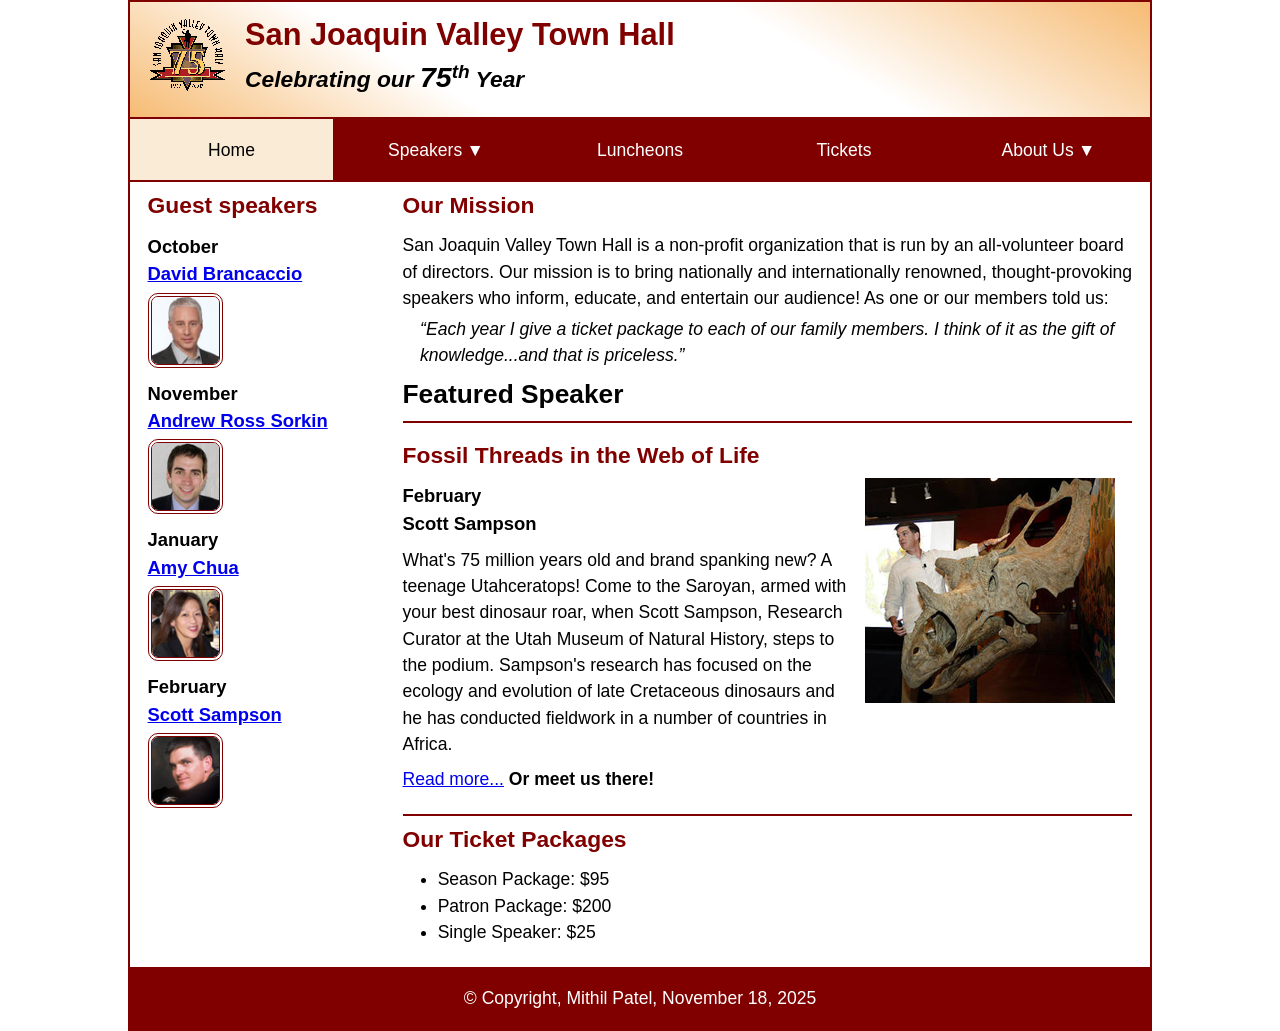
<file: index.html>
<!DOCTYPE html>
<html lang="en">

<head>
	<meta charset="utf-8">
	<title>San Joaquin Valley Town Hall</title>
	<meta name="viewport" content="width=device-width, initial-scale=1">
	<link rel="icon" href="images/favicon.ico">
	<link rel="stylesheet" href="styles/main.css">
</head>

<body>
	<header>
		<img src="images/town_hall_logo.gif" alt="Town Hall logo">
		<h2>San Joaquin Valley Town Hall</h2>
		<h3>Celebrating our <em class="large">75</em><sup>th</sup> Year</h3>
	</header>
	<nav class="navbar">
		<input type="checkbox" id="nav-toggle">
		<label for="nav-toggle" class="menu-btn">Menu</label>
	
		<ul class="menu">
			<li><a class="current">Home</a></li>
			<li class="submenu">
				<a href="#">Speakers<small></small></a>
				<ul class="dropdown">
					<li><a href="speakers/brancaccio.html">David Brancaccio</a></li>
					<li><a href="speakers/sorkin.html">Andrew Ross Sorkin</a></li>
					<li><a href="speakers/chua.html">Amy Chua</a></li>
					<li><a href="speakers/sampson.html">Scott Sampson</a></li>
				</ul>
			</li>
			<li><a href="#">Luncheons</a></li>
			<li><a href="#">Tickets</a></li>
			<li class="submenu">
				<a href="#">About Us<small></small></a>
				<ul class="dropdown">
					<li><a href="#">Our History</a></li>
					<li><a href="#">Board of Directors</a></li>
					<li><a href="#">Past Speakers</a></li>
					<li><a href="#">Contact Us</a></li>
				</ul>
			</li>
		</ul>
	</nav>
	
	<main>
		<aside>
			<h2>Guest speakers</h2>
			<h3>October<br><a href="speakers/brancaccio.html">David Brancaccio</a></h3>
			<img src="images/brancaccio75.jpg" alt="David Brancaccio photo">
			<h3>November<br><a href="speakers/sorkin.html">Andrew Ross Sorkin</a></h3>
			<img src="images/sorkin75.jpg" alt="Andrew Ross Sorkin photo">
			<h3>January<br><a href="speakers/chua.html">Amy Chua</a></h3>
			<img src="images/chua75.jpg" alt="Amy Chua photo">
			<h3>February<br><a href="speakers/sampson.html">Scott Sampson</a></h3>
			<img src="images/sampson75.jpg" alt="Scott Sampson photo">
		</aside>

		<section>
			<h2>Our Mission</h2>
			<p>San Joaquin Valley Town Hall is a non-profit organization that is run by an 
				all-volunteer board of directors. Our mission is to bring nationally and 
				internationally renowned, thought-provoking speakers who inform, educate, 
				and entertain our audience! As one or our members told us:</p>
			<blockquote>&ldquo;Each year I give a ticket package to each of our family members. 
				I think of it as the gift of knowledge...and that is priceless.&rdquo;</blockquote>

			<h1>Featured Speaker</h1>
			<article class="featured">
				<h2>Fossil Threads in the Web of Life</h2>
				<img src="images/sampson_dinosaur.jpg" alt="Scott Sampson with dinosaur">
				<h3>February<br>
				Scott Sampson</h3>
				<p>What's 75 million years old and brand spanking new? A teenage Utahceratops! 
				Come to the Saroyan, armed with your best dinosaur roar, when Scott Sampson, Research 
				Curator at the Utah Museum of Natural History, steps to the podium. Sampson's research 
				has focused on the ecology and evolution of late Cretaceous dinosaurs and he has conducted 
				fieldwork in a number of countries in Africa.</p>
				<p><a href="speakers/sampson.html">Read more...</a>&nbsp;<b>Or meet us there!</b></p>
			</article>

			<h2>Our Ticket Packages</h2>
			<ul>
				<li>Season Package: $95</li>
				<li>Patron Package: $200</li>
				<li>Single Speaker: $25</li>
			</ul>
		</section>	
	</main>
	<footer>
		<p>&copy; Copyright, Mithil Patel, November 18, 2025</p>
	</footer>
</body>
</html>
</file>
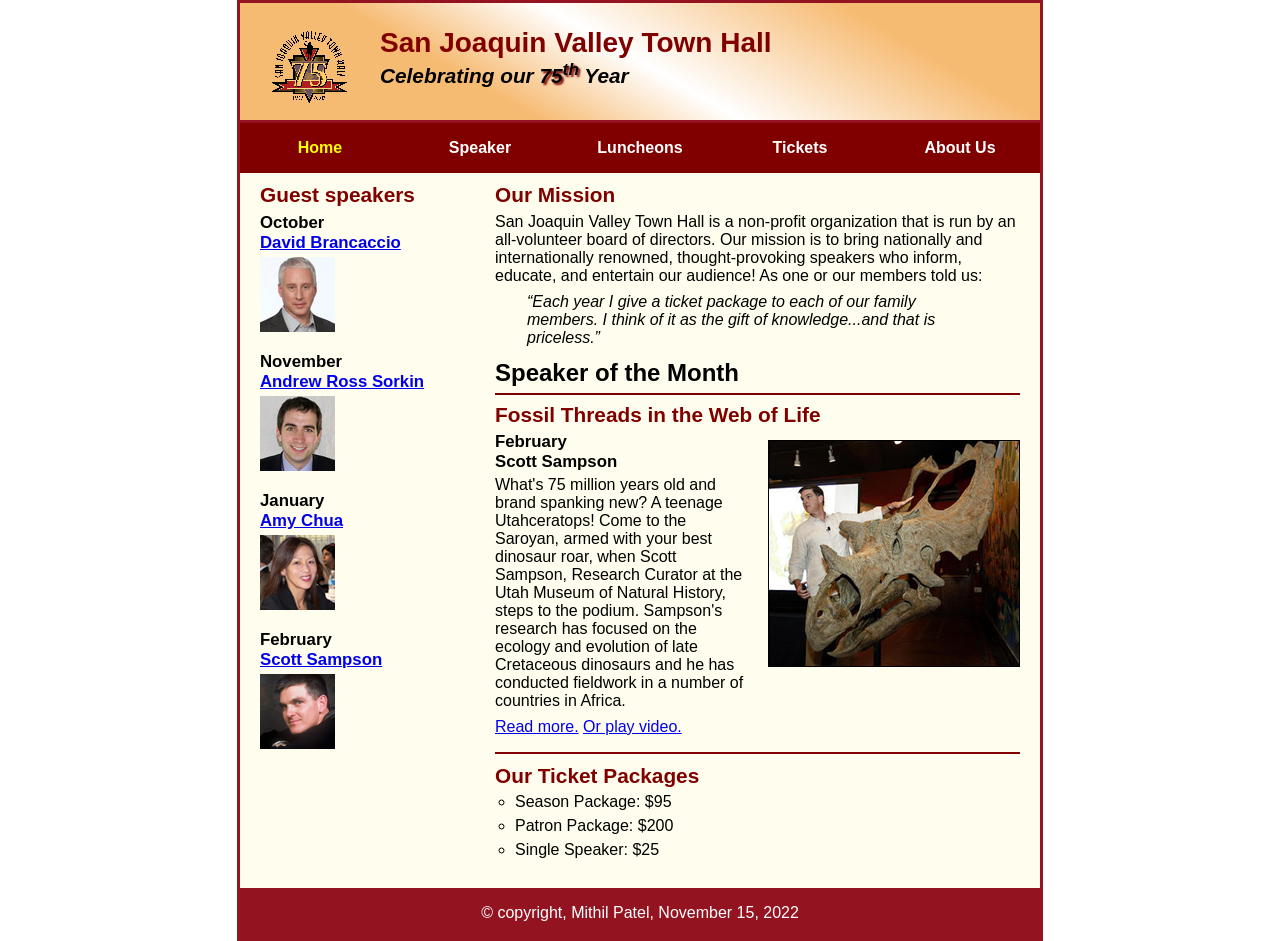
<file: c7_index.html>
<!DOCTYPE html>
<html lang="en">

<head>
	<meta charset="utf-8">
	<title>San Joaquin Valley Town Hall</title>
	<link rel="shortcut icon" href="images/favicon.ico">
	<link rel="stylesheet" href="styles/c7_main.css">
</head>

<body>
	<header>
		<img src="images/town_hall_logo.gif" alt="Town Hall logo" height="80">
		<h2>San Joaquin Valley Town Hall</h2>
		<h3>Celebrating our <span class="shadow">75<sup>th</sup></span> Year</h3>
	</header>
	<nav id="nav_menu">
		<ul>
			<li><a href ="c7_index.html" class = "current">Home</a> </li>
			<li><a href ="speakers.html">Speaker</a> </li>
			<li><a href ="luncheons.html">Luncheons</a> </li>
			<li><a href ="tickets.html">Tickets</a> </li>
			<li><a href ="aboutUs.html">About Us</a> 
				<ul>
					<li><a href ="#">Our History</a> </li>
					<li><a href ="#">Board of Directors</a> </li>
					<li><a href ="#">Past Speakers</a> </li>
					<li><a href ="#">Contact Information</a> </li>
				</ul>
			</li>
		</ul>	
	</nav>
	<main>
		<section>
			<h2>Our Mission</h2>
			<p>San Joaquin Valley Town Hall is a non-profit organization that is run by an 
			   all-volunteer board of directors. Our mission is to bring nationally and 
			   internationally renowned, thought-provoking speakers who inform, educate, 
			   and entertain our audience! As one or our members told us:</p>
			<blockquote>&ldquo;Each year I give a ticket package to each of our family members. 
			I think of it as the gift of knowledge...and that is priceless.&rdquo;</blockquote>
			<h1>Speaker of the Month</h1>
			<article>
				<h2>Fossil Threads in the Web of Life</h2>
				<img src="images/sampson_dinosaur.jpg" alt="Scott Sampson with dinosaur">
				<h3>February<br>
				Scott Sampson</h3>
				<p>What's 75 million years old and brand spanking new? A teenage Utahceratops! 
				Come to the Saroyan, armed with your best dinosaur roar, when Scott Sampson, Research 
				Curator at the Utah Museum of Natural History, steps to the podium. Sampson's research 
				has focused on the ecology and evolution of late Cretaceous dinosaurs and he has conducted 
				fieldwork in a number of countries in Africa.</p>
				<p><a href="speakers/c7_sampson.html">Read more.</a>&nbsp;<a href="media/sampson.mp4" target="_blank">Or play video.</a>
			</article>
			
			<h2>Our Ticket Packages</h2>
			<ul>
				<li>Season Package: $95</li>
				<li>Patron Package: $200</li>
				<li>Single Speaker: $25</li>
			</ul>
		</section>
		
		<aside>
			<h2>Guest speakers</h2>
			<h3>October<br><a href="speakers/brancaccio.html">David Brancaccio</a></h3>
			<img src="images/brancaccio75.jpg" alt="David Brancaccio photo">
			<h3>November<br><a href="speakers/sorkin.html">Andrew Ross Sorkin</a></h3>
			<img src="images/sorkin75.jpg" alt="Andrew Ross Sorkin photo">
			<h3>January<br><a href="speakers/chua.html">Amy Chua</a></h3>
			<img src="images/chua75.jpg" alt="Amy Chua photo">
			<h3>February<br><a href="speakers/c7_sampson.html">Scott Sampson</a></h3>
			<img src="images/sampson75.jpg" alt="Scott Sampson photo">
		</aside>
	</main>
	<footer>
		<p>&copy; copyright, Mithil Patel, November 15, 2022</p>
	</footer>
</body>
</html>
</file>
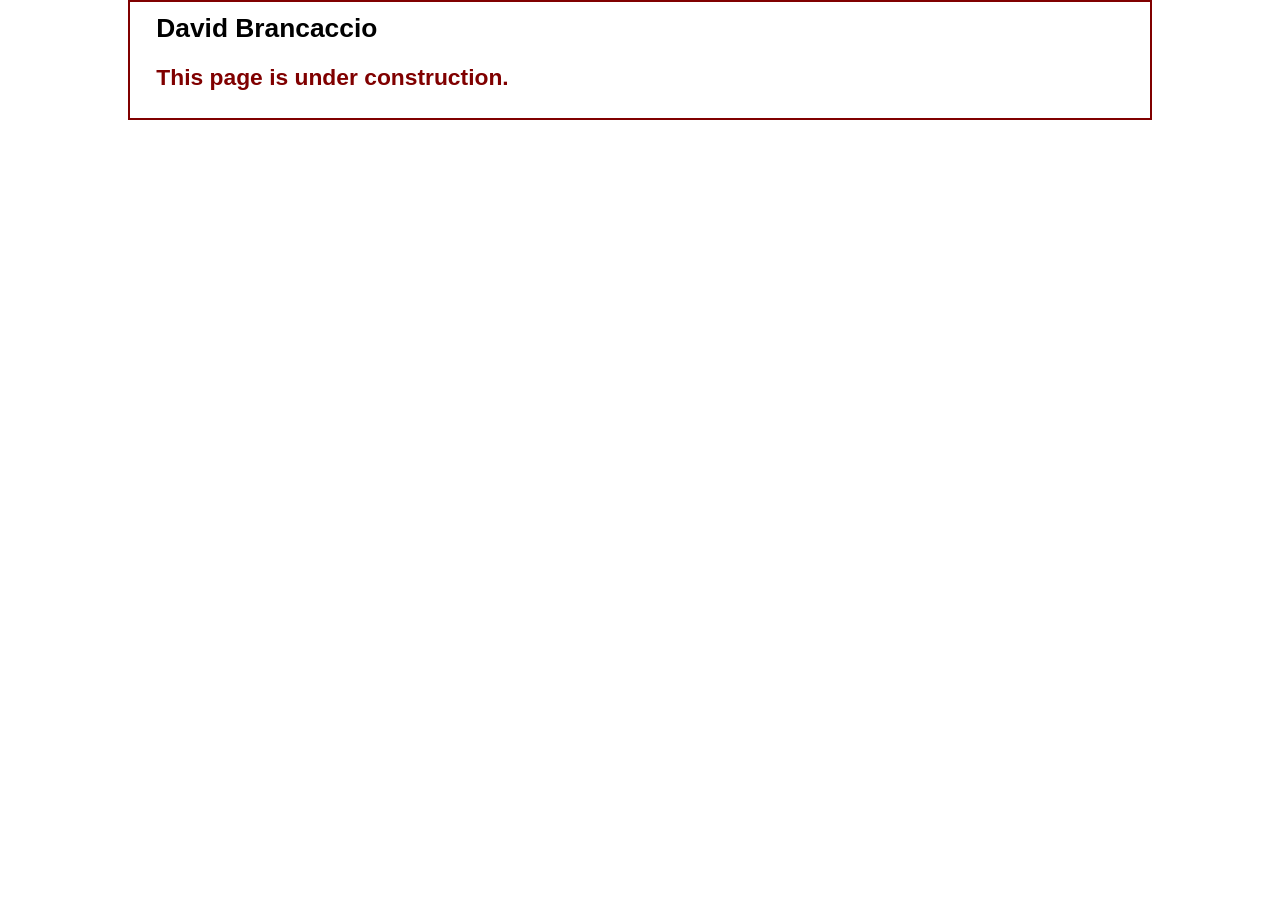
<file: speakers/brancaccio.html>
<!DOCTYPE html>
<html lang="en">

<head>
	<meta charset="utf-8">
	<title>San Joaquin Valley Town Hall</title>
	<link rel="icon" href="../images/favicon.ico">
	<link rel="stylesheet" href="../styles/main.css">
</head>

<body>
	<main>
		<section>
			<h1>David Brancaccio</h1>
			<h2>This page is under construction.</h2>
		</section>
	</main>
</body>

</html>
</file>
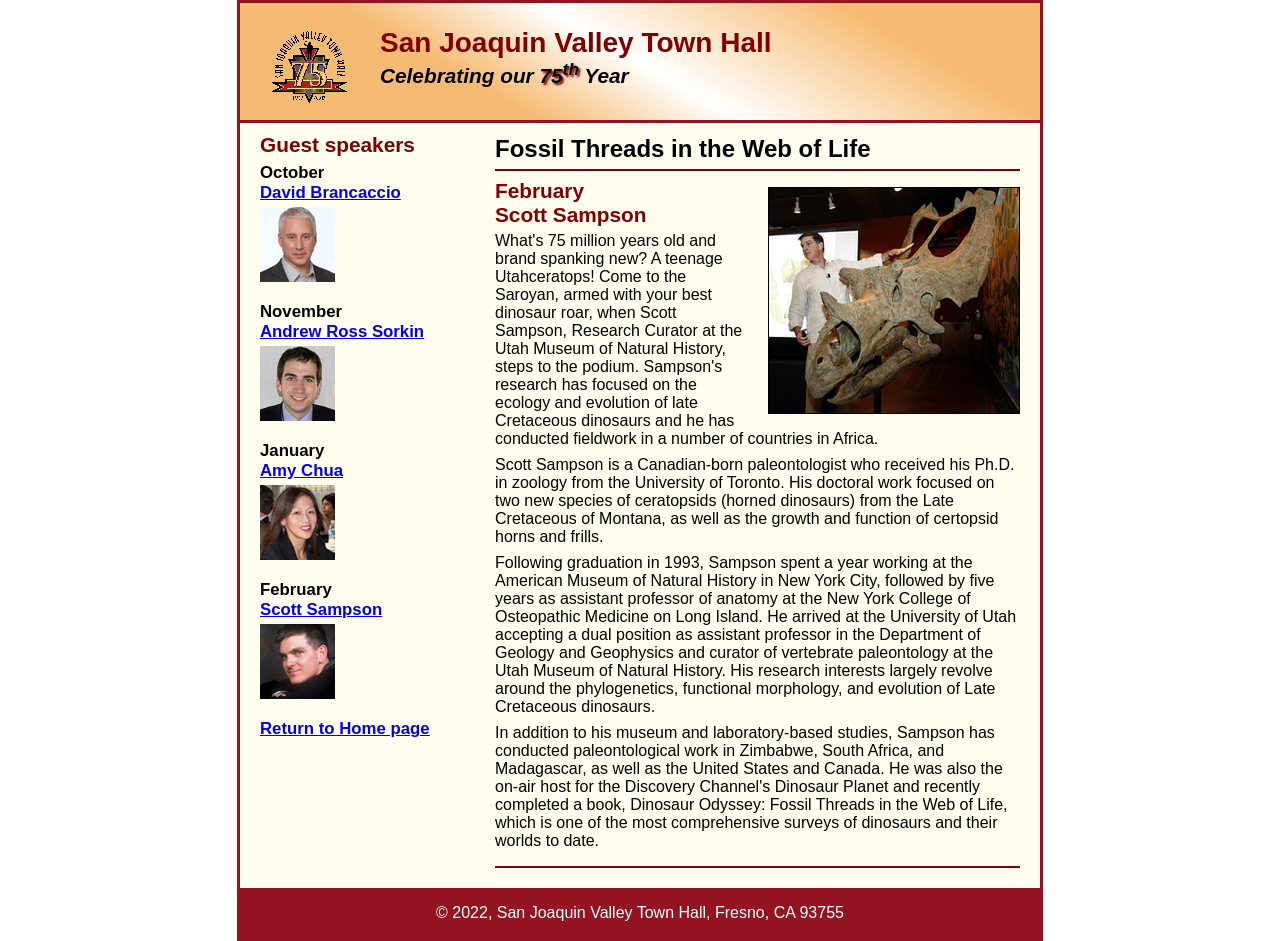
<file: speakers/c6_sampson.html>
<!DOCTYPE html>
<html lang="en">

<head>
	<meta charset="utf-8">
	<title>San Joaquin Valley Town Hall</title>
	<link rel="shortcut icon" href="../images/favicon.ico">
	<link rel="stylesheet" href="../styles/c6_speaker.css">
</head>

<body>
	<header>
		<img src="../images/town_hall_logo.gif" alt="Town Hall logo" height="80">
		<h2>San Joaquin Valley Town Hall</h2>
		<h3>Celebrating our <span class="shadow">75<sup>th</sup></span> Year</h3>
	</header>
	<main>
		<section>
			<h1>Fossil Threads in the Web of Life</h1>
			<article>
				<img src="../images/sampson_dinosaur.jpg" alt="Scott Sampson with dinosaur">
				<h2>February<br>Scott Sampson</h2>
				<p>What's 75 million years old and brand spanking new? A teenage Utahceratops! Come to the 
				   Saroyan, armed with your best dinosaur roar, when Scott Sampson, Research Curator at the 
				   Utah Museum of Natural History, steps to the podium. Sampson's research has focused on the 
				   ecology and evolution of late Cretaceous dinosaurs and he has conducted fieldwork in a number 
				   of countries in Africa.</p>
				<p>Scott Sampson is a Canadian-born paleontologist who received his Ph.D. in zoology from the 
				   University of Toronto. His doctoral work focused on two new species of ceratopsids (horned 
				   dinosaurs) from the Late Cretaceous of Montana, as well as the growth and function of certopsid 
				   horns and frills.</p>
				<p>Following graduation in 1993, Sampson spent a year working at the American Museum of Natural 
				   History in New York City, followed by five years as assistant professor of anatomy at the New 
				   York College of Osteopathic Medicine on Long Island. He arrived at the University of Utah 
				   accepting a dual position as assistant professor in the Department of Geology and Geophysics 
				   and curator of vertebrate paleontology at the Utah Museum of Natural History. His research 
				   interests largely revolve around the phylogenetics, functional morphology, and evolution of 
				   Late Cretaceous dinosaurs.</p>
				<p>In addition to his museum and laboratory-based studies, Sampson has conducted paleontological 
				   work in Zimbabwe, South Africa, and Madagascar, as well as the United States and Canada. He was 
				   also the on-air host for the Discovery Channel's Dinosaur Planet and recently completed a book, 
				   Dinosaur Odyssey: Fossil Threads in the Web of Life, which is one of the most 
				   comprehensive surveys of dinosaurs and their worlds to date.</p>
			</article>
		</section>
		
		<aside>
			<h2>Guest speakers</h2>
			<h3>October<br><a href="../speakers/brancaccio.html">David Brancaccio</a></h3>
			<img src="../images/brancaccio75.jpg" alt="David Brancaccio photo">
			<h3>November<br><a href="../speakers/sorkin.html">Andrew Ross Sorkin</a></h3>
			<img src="../images/sorkin75.jpg" alt="Andrew Ross Sorkin photo">
			<h3>January<br><a href="../speakers/chua.html">Amy Chua</a></h3>
			<img src="../images/chua75.jpg" alt="Amy Chua photo">
			<h3>February<br><a href="../speakers/c6_sampson.html">Scott Sampson</a></h3>
			<img src="../images/sampson75.jpg" alt="Scott Sampson photo">
			<h3><a href="../c6_index.html">Return to Home page</a></h3>
		</aside>
	</main>
	<footer>
		<p>&copy; 2022, San Joaquin Valley Town Hall, Fresno, CA 93755</p>
	</footer>
</body>
</html>
</file>
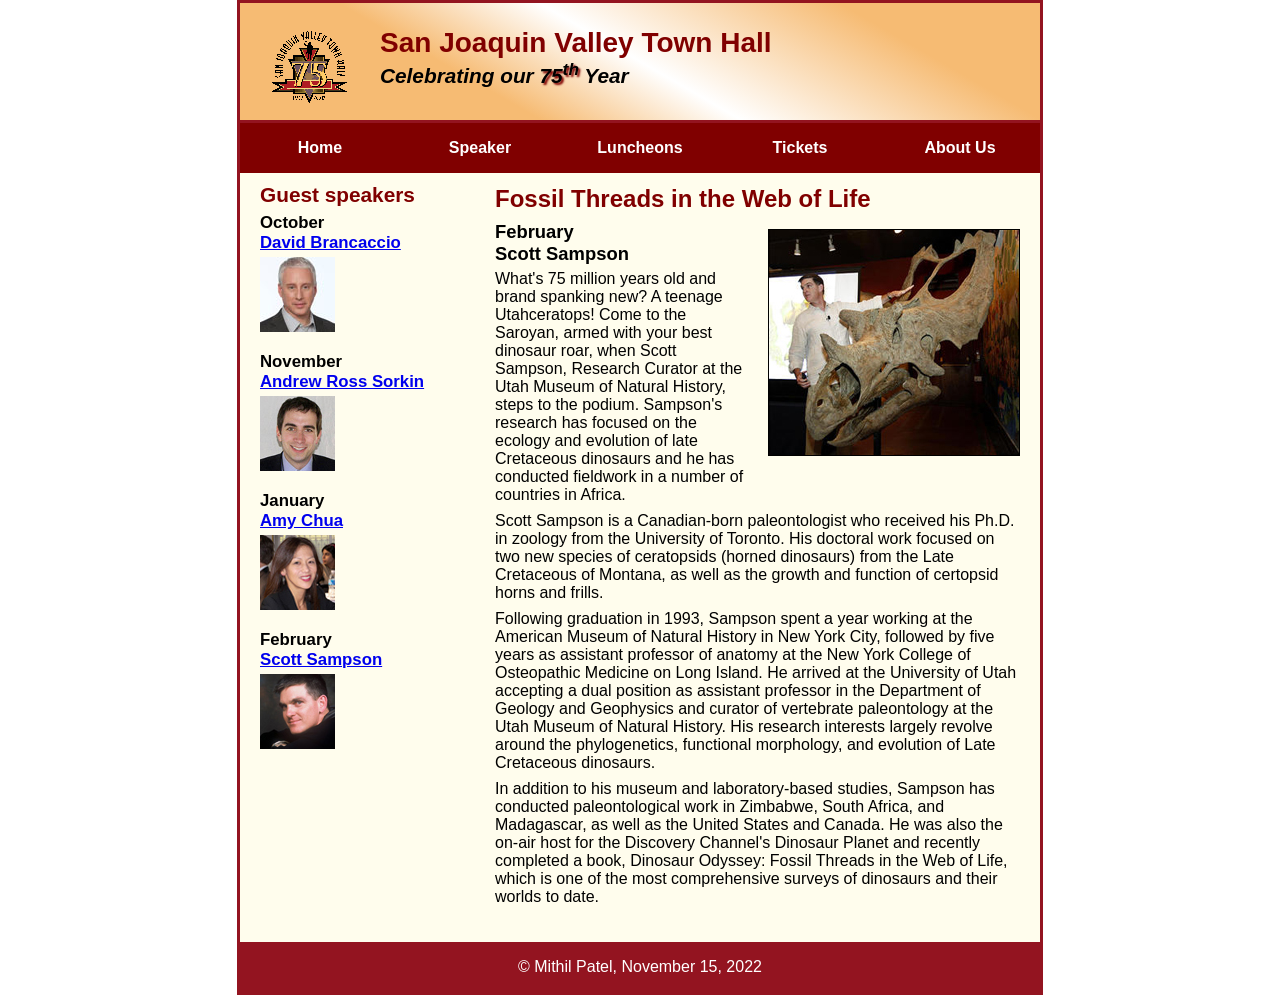
<file: speakers/c7_sampson.html>
<!DOCTYPE html>
<html lang="en">

<head>
	<meta charset="utf-8">
	<title>San Joaquin Valley Town Hall</title>
	<link rel="shortcut icon" href="../images/favicon.ico">
	<link rel="stylesheet" href="../styles/c7_speaker.css">
</head>

<body>
	<header>
		<img src="../images/town_hall_logo.gif" alt="Town Hall logo" height="80">
		<h2>San Joaquin Valley Town Hall</h2>
		<h3>Celebrating our <span class="shadow">75<sup>th</sup></span> Year</h3>
	</header>
	<nav id="nav_menu">
		<ul>
			<li><a href ="../c7_index.html">Home</a></li>
			<li><a href ="speakers.html">Speaker</a> </li>
			<li><a href ="luncheons.html">Luncheons</a> </li>
			<li><a href ="tickets.html">Tickets</a> </li>
			<li><a href ="aboutUs.html">About Us</a> 
				<ul>
					<li><a href ="#">Our History</a> </li>
					<li><a href ="#">Board of Directors</a> </li>
					<li><a href ="#">Past Speakers</a> </li>
					<li><a href ="#">Contact Information</a> </li>
				</ul>
			</li>
		</ul>	
	</nav>
	<main>
		<section>
			<h1>Fossil Threads in the Web of Life</h1>
			<article>
				<img src="../images/sampson_dinosaur.jpg" alt="Scott Sampson with dinosaur">
				<h2>February<br>Scott Sampson</h2>
				<p>What's 75 million years old and brand spanking new? A teenage Utahceratops! Come to the 
				   Saroyan, armed with your best dinosaur roar, when Scott Sampson, Research Curator at the 
				   Utah Museum of Natural History, steps to the podium. Sampson's research has focused on the 
				   ecology and evolution of late Cretaceous dinosaurs and he has conducted fieldwork in a number 
				   of countries in Africa.</p>
				<p>Scott Sampson is a Canadian-born paleontologist who received his Ph.D. in zoology from the 
				   University of Toronto. His doctoral work focused on two new species of ceratopsids (horned 
				   dinosaurs) from the Late Cretaceous of Montana, as well as the growth and function of certopsid 
				   horns and frills.</p>
				<p>Following graduation in 1993, Sampson spent a year working at the American Museum of Natural 
				   History in New York City, followed by five years as assistant professor of anatomy at the New 
				   York College of Osteopathic Medicine on Long Island. He arrived at the University of Utah 
				   accepting a dual position as assistant professor in the Department of Geology and Geophysics 
				   and curator of vertebrate paleontology at the Utah Museum of Natural History. His research 
				   interests largely revolve around the phylogenetics, functional morphology, and evolution of 
				   Late Cretaceous dinosaurs.</p>
				<p>In addition to his museum and laboratory-based studies, Sampson has conducted paleontological 
				   work in Zimbabwe, South Africa, and Madagascar, as well as the United States and Canada. He was 
				   also the on-air host for the Discovery Channel's Dinosaur Planet and recently completed a book, 
				   Dinosaur Odyssey: Fossil Threads in the Web of Life, which is one of the most 
				   comprehensive surveys of dinosaurs and their worlds to date.</p>
			</article>
		</section>
		
		<aside>
			<h2>Guest speakers</h2>
			<h3>October<br><a href="../speakers/brancaccio.html">David Brancaccio</a></h3>
			<img src="../images/brancaccio75.jpg" alt="David Brancaccio photo">
			<h3>November<br><a href="../speakers/sorkin.html">Andrew Ross Sorkin</a></h3>
			<img src="../images/sorkin75.jpg" alt="Andrew Ross Sorkin photo">
			<h3>January<br><a href="../speakers/chua.html">Amy Chua</a></h3>
			<img src="../images/chua75.jpg" alt="Amy Chua photo">
			<h3>February<br><a href="../speakers/c6_sampson.html">Scott Sampson</a></h3>
			<img src="../images/sampson75.jpg" alt="Scott Sampson photo">
		</aside>
	</main>
	<footer>
		<p>&copy; Mithil Patel, November 15, 2022</p>
	</footer>
</body>
</html>
</file>
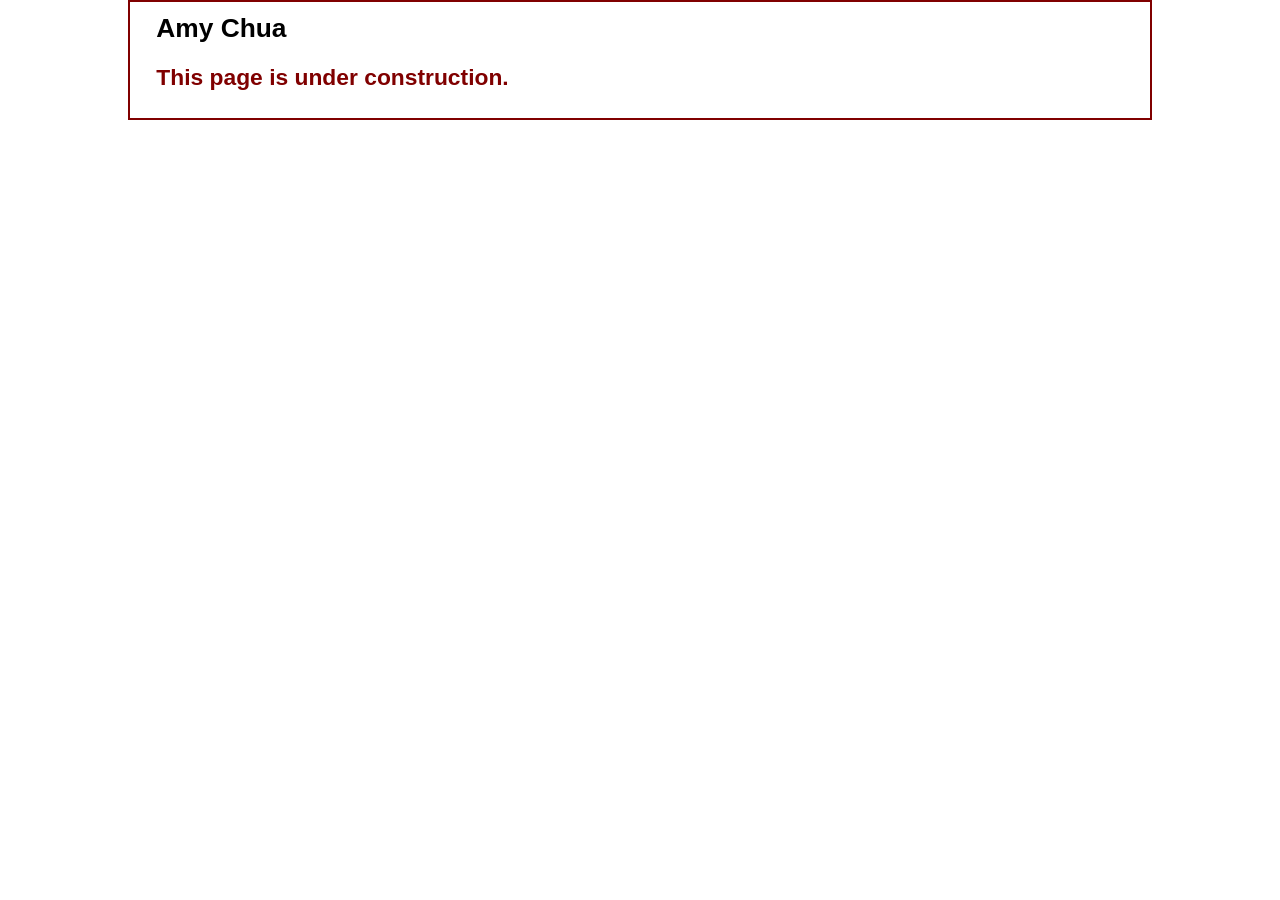
<file: speakers/chua.html>
<!DOCTYPE html>
<html lang="en">

<head>
	<meta charset="utf-8">
	<title>San Joaquin Valley Town Hall</title>
	<link rel="icon" href="../images/favicon.ico">
	<link rel="stylesheet" href="../styles/main.css">
</head>

<body>
	<main>
		<section>
			<h1>Amy Chua</h1>
			<h2>This page is under construction.</h2>
		</section>
	</main>
</body>

</html>
</file>
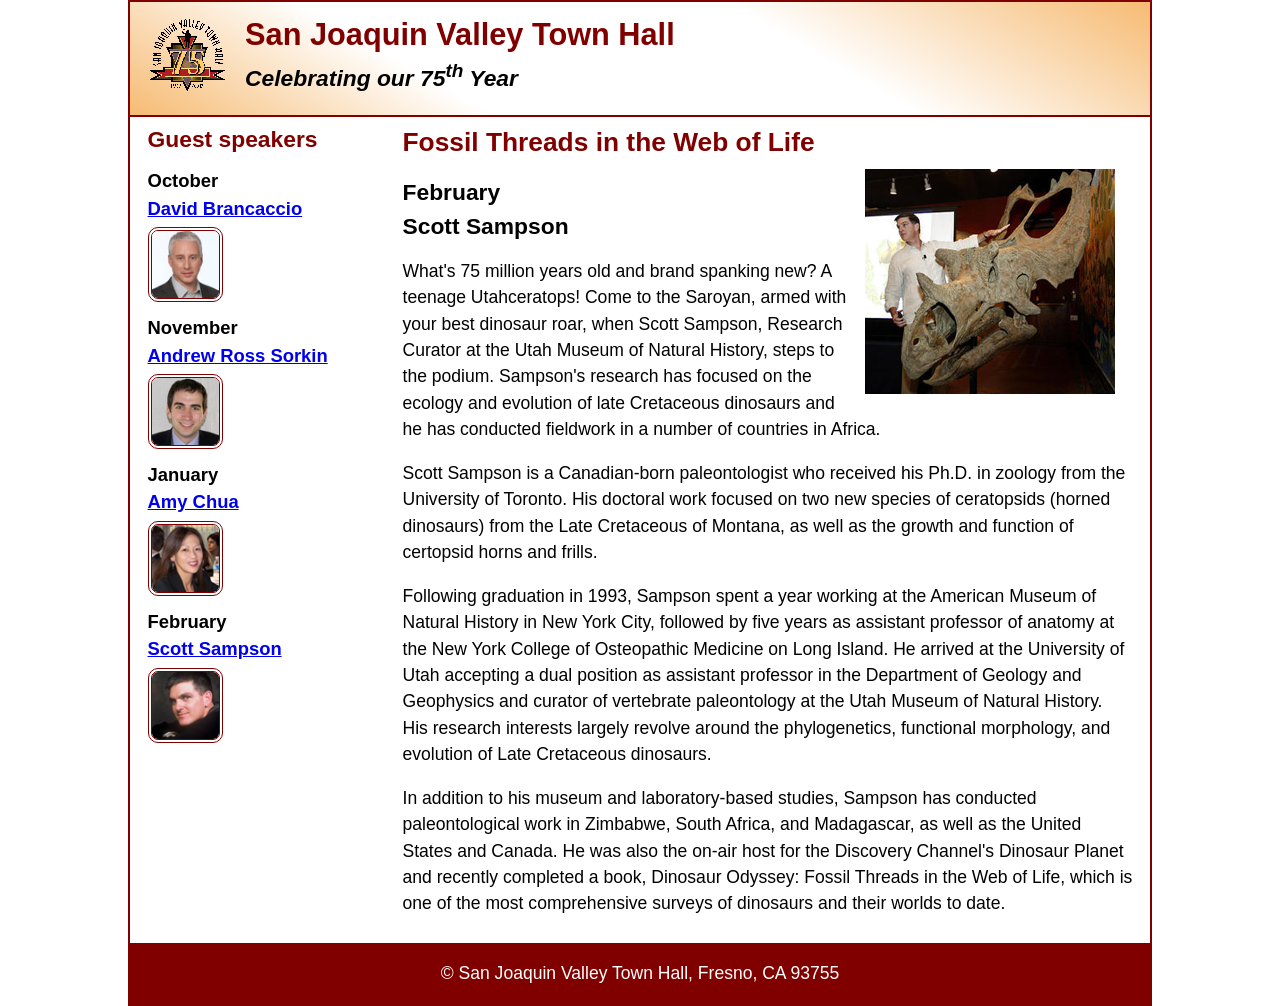
<file: speakers/sampson.html>
<!DOCTYPE html>
<html lang="en">

<head>
	<meta charset="utf-8">
	<title>San Joaquin Valley Town Hall</title>
	<meta name="viewport" content="width=device-width, initial-scale=1">
	<link rel="icon" href="../images/favicon.ico">
	<link rel="stylesheet" href="../styles/main.css">
</head>

<body>
	<header>
		<img src="../images/town_hall_logo.gif" alt="Town Hall logo">
		<h2>San Joaquin Valley Town Hall</h2>
		<h3>Celebrating our <span class="shadow">75<sup>th</sup></span> Year</h3>
	</header>
	<main>
		<aside>
			<h2>Guest speakers</h2>
			<h3>October<br><a href="../speakers/brancaccio.html">David Brancaccio</a></h3>
			<img src="../images/brancaccio75.jpg" alt="David Brancaccio photo">
			<h3>November<br><a href="../speakers/sorkin.html">Andrew Ross Sorkin</a></h3>
			<img src="../images/sorkin75.jpg" alt="Andrew Ross Sorkin photo">
			<h3>January<br><a href="../speakers/chua.html">Amy Chua</a></h3>
			<img src="../images/chua75.jpg" alt="Amy Chua photo">
			<h3>February<br><a href="../speakers/sampson.html">Scott Sampson</a></h3>
			<img src="../images/sampson75.jpg" alt="Scott Sampson photo">
		</aside>
		<section class="speaker">
			<h1>Fossil Threads in the Web of Life</h1>
			<article>
				<img src="../images/sampson_dinosaur.jpg" alt="Scott Sampson with dinosaur">
				<h2>February<br>Scott Sampson</h2>
				<p>What's 75 million years old and brand spanking new? A teenage Utahceratops! Come to the 
				   Saroyan, armed with your best dinosaur roar, when Scott Sampson, Research Curator at the 
				   Utah Museum of Natural History, steps to the podium. Sampson's research has focused on the 
				   ecology and evolution of late Cretaceous dinosaurs and he has conducted fieldwork in a number 
				   of countries in Africa.</p>
				<p>Scott Sampson is a Canadian-born paleontologist who received his Ph.D. in zoology from the 
				   University of Toronto. His doctoral work focused on two new species of ceratopsids (horned 
				   dinosaurs) from the Late Cretaceous of Montana, as well as the growth and function of certopsid 
				   horns and frills.</p>
				<p>Following graduation in 1993, Sampson spent a year working at the American Museum of Natural 
				   History in New York City, followed by five years as assistant professor of anatomy at the New 
				   York College of Osteopathic Medicine on Long Island. He arrived at the University of Utah 
				   accepting a dual position as assistant professor in the Department of Geology and Geophysics 
				   and curator of vertebrate paleontology at the Utah Museum of Natural History. His research 
				   interests largely revolve around the phylogenetics, functional morphology, and evolution of 
				   Late Cretaceous dinosaurs.</p>
				<p>In addition to his museum and laboratory-based studies, Sampson has conducted paleontological 
				   work in Zimbabwe, South Africa, and Madagascar, as well as the United States and Canada. He was 
				   also the on-air host for the Discovery Channel's Dinosaur Planet and recently completed a book, 
				   Dinosaur Odyssey: Fossil Threads in the Web of Life, which is one of the most 
				   comprehensive surveys of dinosaurs and their worlds to date.</p>
			</article>
		</section>
	</main>
	<footer>
		<p>&copy; San Joaquin Valley Town Hall, Fresno, CA 93755</p>
	</footer>
</body>
</html>
</file>
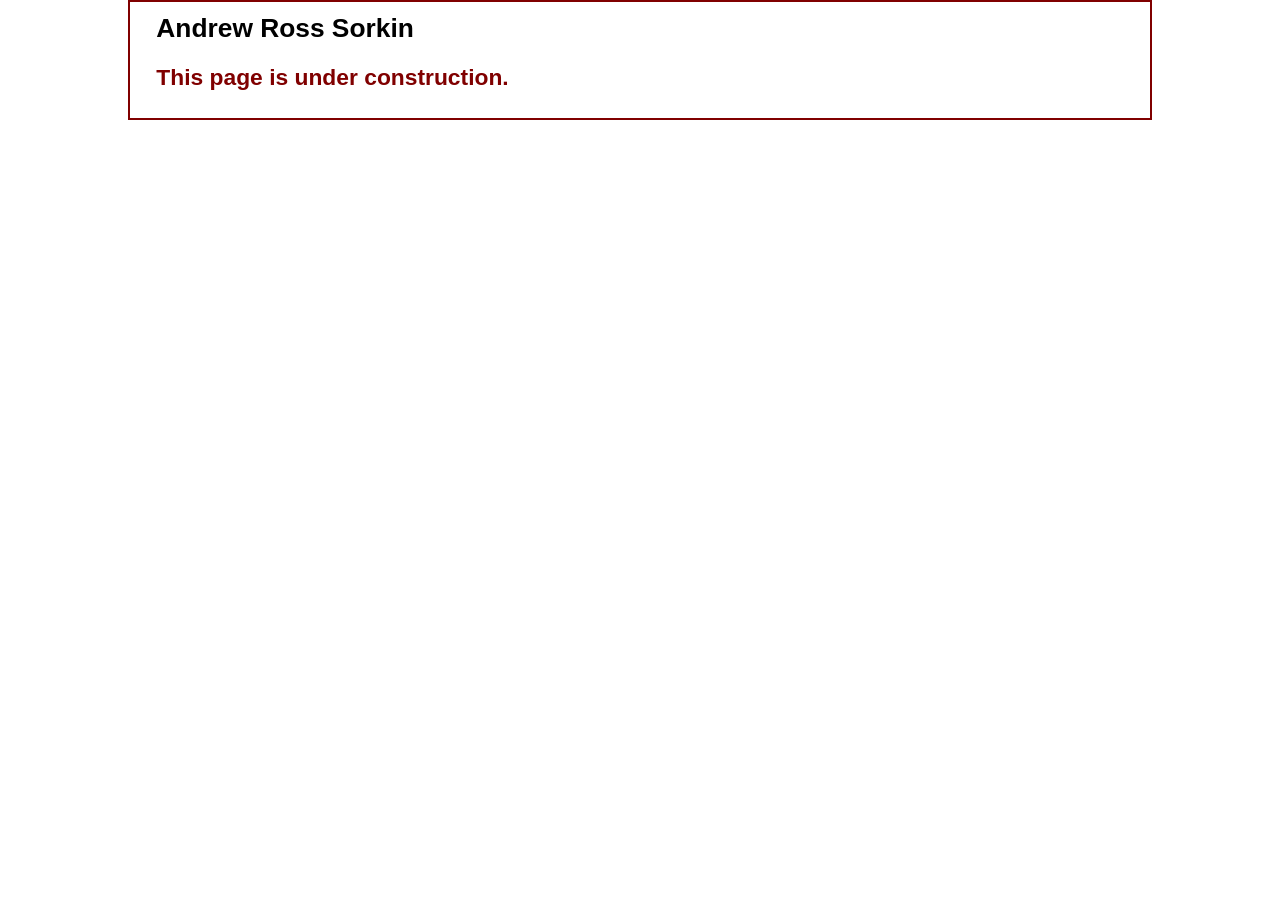
<file: speakers/sorkin.html>
<!DOCTYPE html>
<html lang="en">

<head>
	<meta charset="utf-8">
	<title>San Joaquin Valley Town Hall</title>
	<link rel="icon" href="../images/favicon.ico">
	<link rel="stylesheet" href="../styles/main.css">
</head>

<body>
	<main>
		<section>
			<h1>Andrew Ross Sorkin</h1>
			<h2>This page is under construction.</h2>
		</section>
	</main>
</body>

</html>
</file>
<file: styles/main.css>
/* custom property */
:root {
	--accent-color: #800000;  /* could also be coded #800 */
	--gradient-color: #f6bb73;

	--light_menu: white;
	--mid_menu: antiquewhite;
	--dark_menu: black;
}

/* reset */
* {
	margin: 0;
	padding: 0;
	box-sizing: border-box;
}

/* default styles */
body {
	font-family: Arial, Helvetica, sans-serif;
    font-size: calc(15px + .2vw);
	width: min(80%, 1024px);
	line-height: 1.5;
	margin: auto;
	border: 2px solid var(--accent-color);
}
h1, h2, h3, p, ul {
	padding: .25em 0;
}
a:hover, a:focus{
	font-style: italic;
	color: var(--accent-color);
}
h1 {
	font-size: 150%;
}
h2 {
	font-size: 130%;
	color: var(--accent-color);
}
h3 {
	font-size: 105%;
}
ul {
	margin-left: 2em;
}

/* the styles for the header */
header {
	line-height: 1.2;
	border-bottom: 2px solid var(--accent-color);
	background-image: linear-gradient(
	    30deg, var(--gradient-color) 0%, white 30%, white 65%, var(--gradient-color) 100%);
	text-align: center;
	& h2 {
		font-size: 175%;
		padding: .5em 0 0 0;
	}
	& h3 {
		font-size: 130%;
		font-style: italic;
		padding-bottom: 1em;
	}
	& img {
		display: none;  
	}
}

/* the styles for the main content */
main {
	display: flex;
	padding: 0 1em 1em;
	flex-direction: column-reverse;   
	& blockquote {
		font-style: italic;
		padding-left: 1em;
	}
	& h3 + img { /* speaker images */
		width: clamp(40px, 50%, 75px);
		border: 4px double var(--accent-color);
		border-radius: 10px;
	}
}

/* the styles for the section */
section {
	padding-left: .5em;
	border-bottom: 2px solid var(--accent-color); 
	& img {
		width: clamp(100px, 50%, 250px);
		float: right;
		margin: 0 1em .25em;
	}
}

/* the styles for the aside */
aside {
	padding-right: .5em;
}

/* the styles for the footer */
footer {
	background-color: var(--accent-color);
	& p {
		text-align: center;
		color: white;
		padding: 1em 0;
	}
}

/* CSS class */
.featured {
	border-top: 2px solid var(--accent-color);
	border-bottom: 2px solid var(--accent-color);
	padding: .5em 0 1em;
}
.speaker {
	& h1 {
		color: var(--accent-color);
	}
	& h2 {
		color: black;
	}
	& p {
		padding: .5em 0; 
	}	
}
.large {
	font-size: 125%;
}

/* styles for the menu */
.menu {
    position: absolute;                    
    left: 0;                                
    background-color: var(--accent-color);  
    width: 40%;                           
    display: none;                         
}


.navbar {
	clear: left;
	position: relative;
	background-color: var(--accent-color);
	& a {
		display: block;
		padding: 1em;
		text-decoration: none;
		margin: 0 2px 2px 0;
	}
	& a:link, a:visited { 
		color: var(--light_menu);
	}
	& a:hover, a:focus, a.current {
		background-color: var(--mid_menu);
		color: var(--dark_menu);
	}
	& ul {
		list-style-type: none;
		padding: 0;
		margin: 0;
	}
}
.navbar input[type="checkbox"] {
    display: none;
}

.navbar input[type="checkbox"]:checked + .menu-btn + .menu {
    display: block;
}

.navbar input[type="checkbox"]:checked + .menu-btn::before {
    content: "\00D7";   /* × */
}

.menu-btn {
    display: block;                          
    padding: 1em;
    color: var(--light_menu);
    background-color: var(--accent-color);
    cursor: pointer;
}

.menu-btn::before {
    content: "\2630";                        
    margin-right: .5em;
}


.submenu {
    position: relative;
    & > a::after {                     
        content: "\25B6";              
        margin-left: .25em;
    }
}


.dropdown {
    position: absolute;
    top: 0;                   
    left: 100%;               
    width: 100%;              
    background-color: var(--accent-color);
    color: var(--light_menu);
    display: none;
    & > li a { 
        margin: 2px;         
    }
}


.submenu:hover > .dropdown {
	display: block;
}


@media (min-width: 901px) {              
    main {
        flex-direction: row;             
    }
    section {
        flex-basis: 75%;                 
        border-bottom: none;             
    }
    aside {
        flex-basis: 25%;                 
    }
}


@media (min-width: 767px) {

    .menu {
        display: flex;
        position: relative;
        width: 100%;
        & li {
            flex-basis: 20%;
            text-align: center;
        }
    }

    .menu-btn {
        display: none;
    }

    .navbar input[type="checkbox"]:checked + .menu-btn + .menu {
        display: flex;
    }

    .submenu {
        & > a::after {
            content: "\25BC";
            margin-left: .25em;
        }
    }

    .dropdown {
        left: 0;
        right: 0;
        top: auto;
        & > li a { margin: 2px; }
    }

    .menu > li:first-child a { margin-left: 0; }
    .menu > li:last-child a { margin-right: 0; }

    .navbar {
        & a {
            margin: 0 1px 2px;   
        }
    }
}


@media (min-width: 537px) {   
    header {
        text-align: left;                
        & img {
            display: block;              
            width: clamp(40px, 15%, 80px);
            float: left;
            margin: .75em 1em;
        }
    }
}
</file>
<file: styles/c7_main.css>
/* the styles for the elements */
* {
	margin: 0;
	padding: 0;
}
html {
	background-color: white;
}
body {
	font-family: Arial, Helvetica, sans-serif;
    font-size: 100%;
    width: 800px;
    margin: 0 auto;
    border: 3px solid #931420;
    background-color: #fffded;
}
a:focus, a:hover {
	font-style: italic;
}
/* the styles for the header */
header {
	padding: 1.5em 0 2em 0;
	border-bottom: 3px solid #931420;
		background-image: -moz-linear-gradient(
	    30deg, #f6bb73 0%, #f6bb73 30%, white 50%, #f6bb73 80%, #f6bb73 100%);
	background-image: -webkit-linear-gradient(
	    30deg, #f6bb73 0%, #f6bb73 30%, white 50%, #f6bb73 80%, #f6bb73 100%);
	background-image: -o-linear-gradient(
	    30deg, #f6bb73 0%, #f6bb73 30%, white 50%, #f6bb73 80%, #f6bb73 100%);
	background-image: linear-gradient(
	    30deg, #f6bb73 0%, #f6bb73 30%, white 50%, #f6bb73 80%, #f6bb73 100%);
}
header h2 {
	font-size: 175%;
	color: #800000;
}
header h3 {
	font-size: 130%;
	font-style: italic;
}
header img {
	float: left;
	padding: 0 30px;
}
.shadow {
	text-shadow: 2px 2px 2px #800000;
}
/*the styles for the navigation bar*/
#nav_menu ul {
	list-style-type: none;
	margin: 0;
	padding: 0;
	position: relative;
}
#nav_menu ul li {
	float: left;
}
#nav_menu ul li a {
	display: block;
    width: 160px;
    text-align: center;
    padding: 1em 0;
    text-decoration: none;
    background-color: #800000;
    color: white;
    font-weight: bold;
}

#nav_menu a.current {
	color: yellow;
}

#nav_menu ul ul {
	display: none;
	position: absolute;
    top: 100%;
}
#nav_menu ul ul li {
	float: none;
}
#nav_menu ul li:hover > ul {
	display: block;
}
#nav_menu > ul::after {
    content: "";
    clear: both;
    display: block;
}
/* the styles for the section */
section {
	width: 525px;
	float: right;
	padding: 0 20px 20px 20px;
}
section h1 {
	font-size: 150%;
	padding: .5em 0 .25em 0;
	margin: 0;
}
section h2 {
	color: #800000;
	font-size: 130%;
	padding: .5em 0 .25em 0;
}
section p {
	padding-bottom: .5em;
}
section blockquote {
	padding: 0 2em;
	font-style: italic;
}
section ul {
	padding: 0 0 .25em 1.25em;
	list-style-type: circle;
}
section li {
	padding-bottom: .35em;
}

/* the styles for the article */
article {
	padding: .5em 0;
	border-top: 2px solid #800000;
	border-bottom: 2px solid #800000;
}
article h2 {
	padding-top: 0;
}
article h3 {
	font-size: 105%;
	padding-bottom: .25em;
}
article img {
	float: right;
	margin: .5em 0 1em 1em;
	border: 1px solid black;
}

/* the styles for the aside */
aside {
	width: 215px;
	float: right;
	padding: 0 0 20px 20px;
}
aside h2 {
	color: #800000;
	font-size: 130%;
	padding: .5em 0 .25em 0;
}
aside h3 {
	font-size: 105%;
	padding-bottom: .25em;
}
aside img {
	padding-bottom: 1em;
}

/* the styles for the footer */
footer {
	background-color: #931420;
	clear: both;

}
footer p {
	text-align: center;
	color: white;
	padding: 1em 0;
}
</file>
<file: styles/c6_speaker.css>
/* the styles for the elements */
* {
	margin: 0;
	padding: 0;
}
html {
	background-color: white;
}
body {
	font-family: Arial, Helvetica, sans-serif;
    font-size: 100%;
    width: 800px;
    margin: 0 auto;
    border: 3px solid #931420;
    background-color: #fffded;
}
a:focus, a:hover {
	font-style: italic;
}
/* the styles for the header */
header {
	padding: 1.5em 0 2em 0;
	border-bottom: 3px solid #931420;
		background-image: -moz-linear-gradient(
	    30deg, #f6bb73 0%, #f6bb73 30%, white 50%, #f6bb73 80%, #f6bb73 100%);
	background-image: -webkit-linear-gradient(
	    30deg, #f6bb73 0%, #f6bb73 30%, white 50%, #f6bb73 80%, #f6bb73 100%);
	background-image: -o-linear-gradient(
	    30deg, #f6bb73 0%, #f6bb73 30%, white 50%, #f6bb73 80%, #f6bb73 100%);
	background-image: linear-gradient(
	    30deg, #f6bb73 0%, #f6bb73 30%, white 50%, #f6bb73 80%, #f6bb73 100%);
}
header h2 {
	font-size: 175%;
	color: #800000;
}
header h3 {
	font-size: 130%;
	font-style: italic;
}
header img {
	float: left;
	padding: 0 30px;
}
.shadow {
	text-shadow: 2px 2px 2px #800000;
}
/* the styles for the section */
section {
	width: 525px;
	float: right;
	padding: 0 20px 20px 20px;
}
section h1 {
	font-size: 150%;
	padding: .5em 0 .25em 0;
	margin: 0;
}
section h2 {
	color: #800000;
	font-size: 130%;
	padding: .5em 0 .25em 0;
}
section p {
	padding-bottom: .5em;
}
section blockquote {
	padding: 0 2em;
	font-style: italic;
}
section ul {
	padding: 0 0 .25em 1.25em;
}
section li {
	padding-bottom: .35em;
}

/* the styles for the article */
article {
	padding: .5em 0;
	border-top: 2px solid #800000;
	border-bottom: 2px solid #800000;
}
article h2 {
	padding-top: 0;
}
article h3 {
	font-size: 105%;
	padding-bottom: .25em;
}
article img {
	float: right;
	margin: .5em 0 1em 1em;
	border: 1px solid black;
}

/* the styles for the aside */
aside {
	width: 215px;
	float: right;
	padding: 0 0 20px 20px;
}
aside h2 {
	color: #800000;
	font-size: 130%;
	padding: .5em 0 .25em 0;
}
aside h3 {
	font-size: 105%;
	padding-bottom: .25em;
}
aside img {
	padding-bottom: 1em;
}

/* the styles for the footer */
footer {
	background-color: #931420;
	clear: both;

}
footer p {
	text-align: center;
	color: white;
	padding: 1em 0;
}
</file>
<file: styles/c7_speaker.css>
/* the styles for the elements */
* {
	margin: 0;
	padding: 0;
}
html {
	background-color: white;
}
body {
	font-family: Arial, Helvetica, sans-serif;
    font-size: 100%;
    width: 800px;
    margin: 0 auto;
    border: 3px solid #931420;
    background-color: #fffded;
}
a:focus, a:hover {
	font-style: italic;
}
/* the styles for the header */
header {
	padding: 1.5em 0 2em 0;
	border-bottom: 3px solid #931420;
		background-image: -moz-linear-gradient(
	    30deg, #f6bb73 0%, #f6bb73 30%, white 50%, #f6bb73 80%, #f6bb73 100%);
	background-image: -webkit-linear-gradient(
	    30deg, #f6bb73 0%, #f6bb73 30%, white 50%, #f6bb73 80%, #f6bb73 100%);
	background-image: -o-linear-gradient(
	    30deg, #f6bb73 0%, #f6bb73 30%, white 50%, #f6bb73 80%, #f6bb73 100%);
	background-image: linear-gradient(
	    30deg, #f6bb73 0%, #f6bb73 30%, white 50%, #f6bb73 80%, #f6bb73 100%);
}
header h2 {
	font-size: 175%;
	color: #800000;
}
header h3 {
	font-size: 130%;
	font-style: italic;
}
header img {
	float: left;
	padding: 0 30px;
}
.shadow {
	text-shadow: 2px 2px 2px #800000;
}
#nav_menu ul {
	list-style-type: none;
	margin: 0;
	padding: 0;
	position: relative;
}
#nav_menu ul li {
	float: left;
}
#nav_menu ul li a {
	display: block;
    width: 160px;
    text-align: center;
    padding: 1em 0;
    text-decoration: none;
    background-color: #800000;
    color: white;
    font-weight: bold;
}

#nav_menu a.current {
	color: yellow;
}

#nav_menu ul ul {
	display: none;
	position: absolute;
    top: 100%;
}
#nav_menu ul ul li {
	float: none;
}
#nav_menu ul li:hover > ul {
	display: block;
}
#nav_menu > ul::after {
    content: "";
    clear: both;
    display: block;
}
/* the styles for the main content */
main {
	clear: left;
}

/* the styles for the section */
section {
	width: 525px;
	float: right;
	padding: 0 20px 20px 20px;
}
section h1 {
	color: #800000;
	font-size: 150%;
	padding-top: .5em;
	margin: 0;
}
section p {
	padding-bottom: .5em;
}
section blockquote {
	padding: 0 2em;
	font-style: italic;
}
section ul {
	padding: 0 0 .25em 1.25em;
}
section li {
	padding-bottom: .35em;
}

/* the styles for the article */
article {
	padding: .5em 0;
}
article h2 {
	font-size: 115%;
	padding: 0 0 .25em 0;
}
article img {
	float: right;
	margin: .5em 0 1em 1em;
	border: 1px solid black;
}

/* the styles for the aside */
aside {
	width: 215px;
	float: right;
	padding: 0 0 20px 20px;
}
aside h2 {
	color: #800000;
	font-size: 130%;
	padding: .5em 0 .25em 0;
}

aside h3 {
	font-size: 105%;
	padding-bottom: .25em;
}
aside img {
	padding-bottom: 1em;
}

/* the styles for the footer */
footer {
	background-color: #931420;
	clear: both;

}
footer p {
	text-align: center;
	color: white;
	padding: 1em 0;
}
</file>
